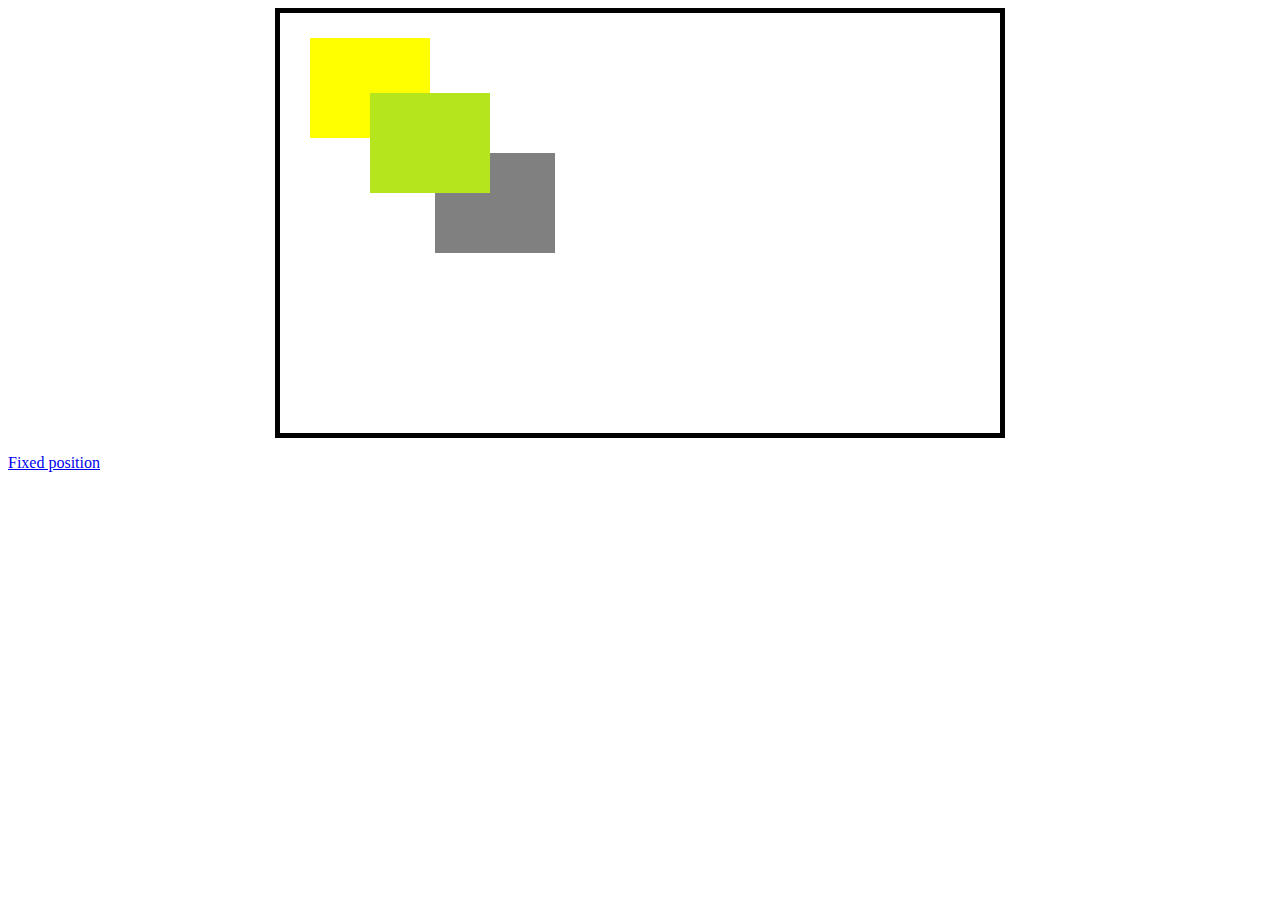
<file: index.html>
<!DOCTYPE html>
<html lang="en">
<head>
    <meta charset="UTF-8">
    <meta http-equiv="X-UA-Compatible" content="IE=edge">
    <meta name="viewport" content="width=device-width, initial-scale=1.0">
    <title>CSS position</title>
    <link rel="stylesheet" href="styles/style.css">
</head>
<body>
    <div class="container">
        <div class="yellow"></div>
        <div class="green"></div>
        <div class="grey"></div>
    </div>
    <p><a href="pages/fixed.html" target="_blank">Fixed position</a></p>    
</body>
</html>
</file>
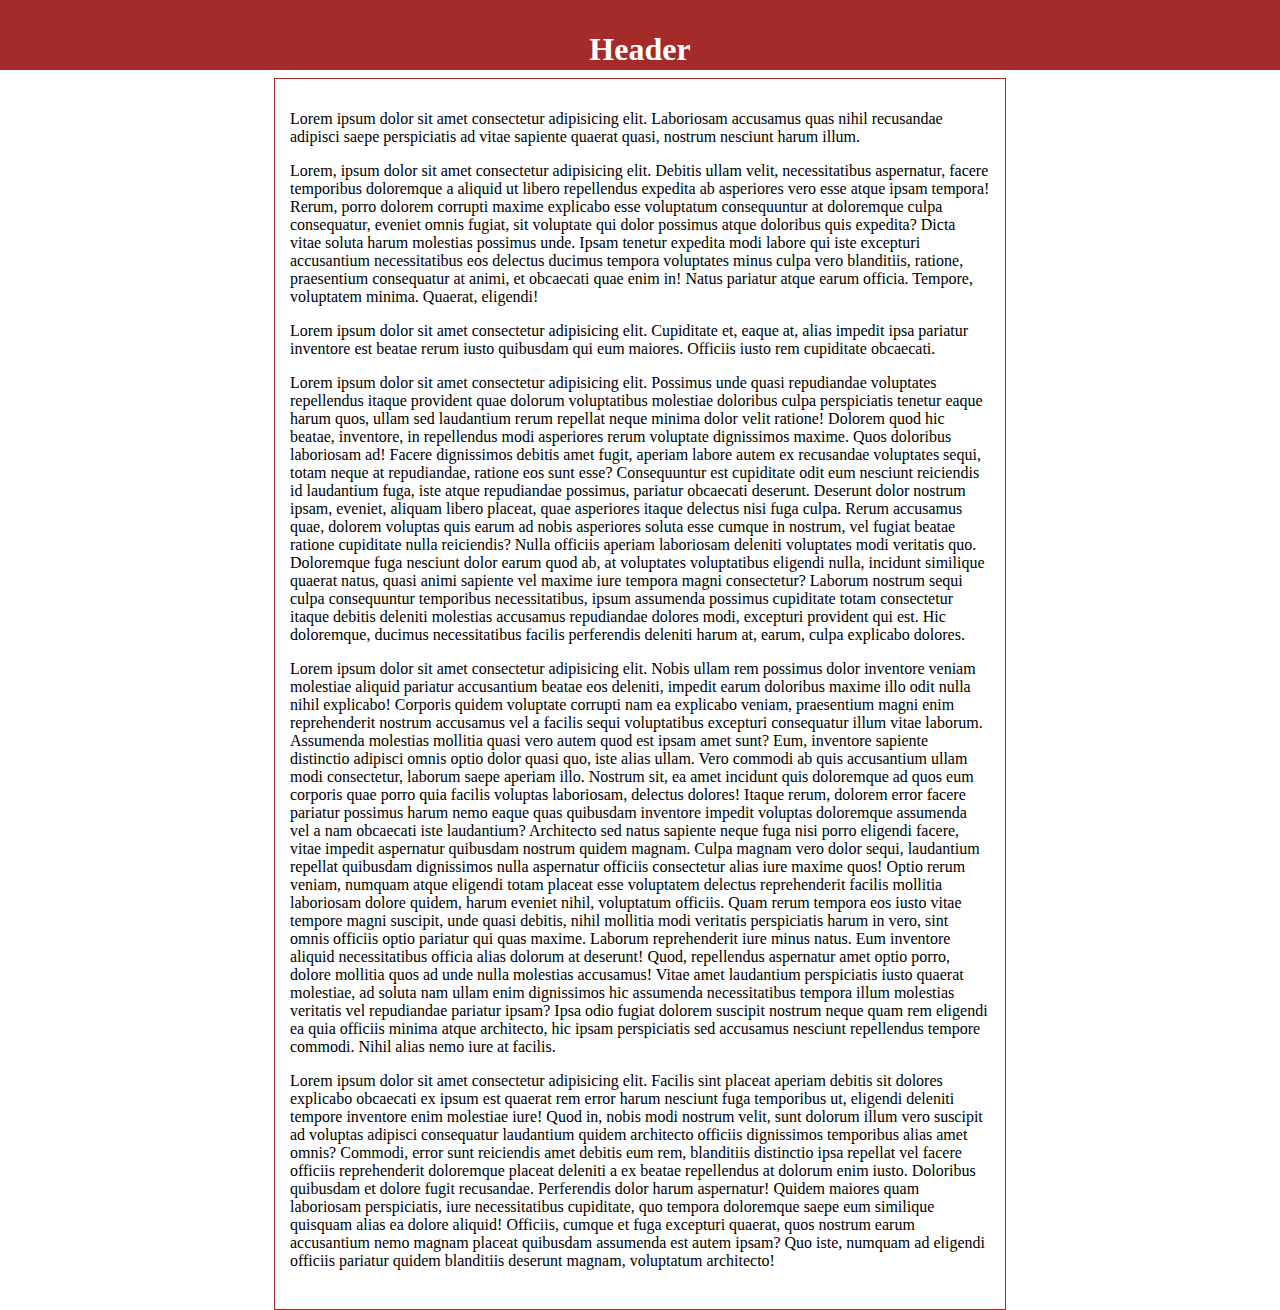
<file: pages/fixed.html>
<!DOCTYPE html>
<html lang="en">
<head>
    <meta charset="UTF-8">
    <meta http-equiv="X-UA-Compatible" content="IE=edge">
    <meta name="viewport" content="width=device-width, initial-scale=1.0">
    <title>Fixed position</title>
    <link rel="stylesheet" href="../styles/style.css">
</head>
<div>
    <div class="header">
        <h1>Header</h1>    
    </div>
    <div class="content">
        <p>Lorem ipsum dolor sit amet consectetur adipisicing elit. Laboriosam accusamus quas nihil recusandae adipisci saepe perspiciatis ad vitae sapiente quaerat quasi, nostrum nesciunt harum illum.</p>
        <p>Lorem, ipsum dolor sit amet consectetur adipisicing elit. Debitis ullam velit, necessitatibus aspernatur, facere temporibus doloremque a aliquid ut libero repellendus expedita ab asperiores vero esse atque ipsam tempora! Rerum, porro dolorem corrupti maxime explicabo esse voluptatum consequuntur at doloremque culpa consequatur, eveniet omnis fugiat, sit voluptate qui dolor possimus atque doloribus quis expedita? Dicta vitae soluta harum molestias possimus unde. Ipsam tenetur expedita modi labore qui iste excepturi accusantium necessitatibus eos delectus ducimus tempora voluptates minus culpa vero blanditiis, ratione, praesentium consequatur at animi, et obcaecati quae enim in! Natus pariatur atque earum officia. Tempore, voluptatem minima. Quaerat, eligendi!</p>
        <p>Lorem ipsum dolor sit amet consectetur adipisicing elit. Cupiditate et, eaque at, alias impedit ipsa pariatur inventore est beatae rerum iusto quibusdam qui eum maiores. Officiis iusto rem cupiditate obcaecati.</p>
        <p>Lorem ipsum dolor sit amet consectetur adipisicing elit. Possimus unde quasi repudiandae voluptates repellendus itaque provident quae dolorum voluptatibus molestiae doloribus culpa perspiciatis tenetur eaque harum quos, ullam sed laudantium rerum repellat neque minima dolor velit ratione! Dolorem quod hic beatae, inventore, in repellendus modi asperiores rerum voluptate dignissimos maxime. Quos doloribus laboriosam ad! Facere dignissimos debitis amet fugit, aperiam labore autem ex recusandae voluptates sequi, totam neque at repudiandae, ratione eos sunt esse? Consequuntur est cupiditate odit eum nesciunt reiciendis id laudantium fuga, iste atque repudiandae possimus, pariatur obcaecati deserunt. Deserunt dolor nostrum ipsam, eveniet, aliquam libero placeat, quae asperiores itaque delectus nisi fuga culpa. Rerum accusamus quae, dolorem voluptas quis earum ad nobis asperiores soluta esse cumque in nostrum, vel fugiat beatae ratione cupiditate nulla reiciendis? Nulla officiis aperiam laboriosam deleniti voluptates modi veritatis quo. Doloremque fuga nesciunt dolor earum quod ab, at voluptates voluptatibus eligendi nulla, incidunt similique quaerat natus, quasi animi sapiente vel maxime iure tempora magni consectetur? Laborum nostrum sequi culpa consequuntur temporibus necessitatibus, ipsum assumenda possimus cupiditate totam consectetur itaque debitis deleniti molestias accusamus repudiandae dolores modi, excepturi provident qui est. Hic doloremque, ducimus necessitatibus facilis perferendis deleniti harum at, earum, culpa explicabo dolores.</p>
        <p>Lorem ipsum dolor sit amet consectetur adipisicing elit. Nobis ullam rem possimus dolor inventore veniam molestiae aliquid pariatur accusantium beatae eos deleniti, impedit earum doloribus maxime illo odit nulla nihil explicabo! Corporis quidem voluptate corrupti nam ea explicabo veniam, praesentium magni enim reprehenderit nostrum accusamus vel a facilis sequi voluptatibus excepturi consequatur illum vitae laborum. Assumenda molestias mollitia quasi vero autem quod est ipsam amet sunt? Eum, inventore sapiente distinctio adipisci omnis optio dolor quasi quo, iste alias ullam. Vero commodi ab quis accusantium ullam modi consectetur, laborum saepe aperiam illo. Nostrum sit, ea amet incidunt quis doloremque ad quos eum corporis quae porro quia facilis voluptas laboriosam, delectus dolores! Itaque rerum, dolorem error facere pariatur possimus harum nemo eaque quas quibusdam inventore impedit voluptas doloremque assumenda vel a nam obcaecati iste laudantium? Architecto sed natus sapiente neque fuga nisi porro eligendi facere, vitae impedit aspernatur quibusdam nostrum quidem magnam. Culpa magnam vero dolor sequi, laudantium repellat quibusdam dignissimos nulla aspernatur officiis consectetur alias iure maxime quos! Optio rerum veniam, numquam atque eligendi totam placeat esse voluptatem delectus reprehenderit facilis mollitia laboriosam dolore quidem, harum eveniet nihil, voluptatum officiis. Quam rerum tempora eos iusto vitae tempore magni suscipit, unde quasi debitis, nihil mollitia modi veritatis perspiciatis harum in vero, sint omnis officiis optio pariatur qui quas maxime. Laborum reprehenderit iure minus natus. Eum inventore aliquid necessitatibus officia alias dolorum at deserunt! Quod, repellendus aspernatur amet optio porro, dolore mollitia quos ad unde nulla molestias accusamus! Vitae amet laudantium perspiciatis iusto quaerat molestiae, ad soluta nam ullam enim dignissimos hic assumenda necessitatibus tempora illum molestias veritatis vel repudiandae pariatur ipsam? Ipsa odio fugiat dolorem suscipit nostrum neque quam rem eligendi ea quia officiis minima atque architecto, hic ipsam perspiciatis sed accusamus nesciunt repellendus tempore commodi. Nihil alias nemo iure at facilis.</p>
        <p>Lorem ipsum dolor sit amet consectetur adipisicing elit. Facilis sint placeat aperiam debitis sit dolores explicabo obcaecati ex ipsum est quaerat rem error harum nesciunt fuga temporibus ut, eligendi deleniti tempore inventore enim molestiae iure! Quod in, nobis modi nostrum velit, sunt dolorum illum vero suscipit ad voluptas adipisci consequatur laudantium quidem architecto officiis dignissimos temporibus alias amet omnis? Commodi, error sunt reiciendis amet debitis eum rem, blanditiis distinctio ipsa repellat vel facere officiis reprehenderit doloremque placeat deleniti a ex beatae repellendus at dolorum enim iusto. Doloribus quibusdam et dolore fugit recusandae. Perferendis dolor harum aspernatur! Quidem maiores quam laboriosam perspiciatis, iure necessitatibus cupiditate, quo tempora doloremque saepe eum similique quisquam alias ea dolore aliquid! Officiis, cumque et fuga excepturi quaerat, quos nostrum earum accusantium nemo magnam placeat quibusdam assumenda est autem ipsam? Quo iste, numquam ad eligendi officiis pariatur quidem blanditiis deserunt magnam, voluptatum architecto!</p>
    </div>
</body>
</html>
</file>
<file: styles/style.css>
.container {
    width: 700px;
    height: 400px;;
    margin: 0 auto;
    padding: 10px;
    border: 5px solid black;
    position: relative;
}

.yellow {
    background-color: yellow;
    width: 120px;
    height: 100px;
    position: relative;
    top: 15px;
    left: 20px;
}

.green {
    background-color: #b5e61d;
    width: 120px;
    height: 100px;
    position: relative;
    top: -30px;
    left: 80px;
    z-index: 100;
}

.grey {
    background-color: grey;
    width: 120px;
    height: 100px;
    position: relative;
    top: -70px;
    left: 145px;
}

.header {
    width: 100%;
    height: 50px;
    position: fixed; 
    z-index: 100;
    top: 0;
    left: 0;
    right: 0;       
    background: brown;
    padding: 10px 0;
    text-align: center;
    color: #fff;
}

.content {
    width: 700px;
    height: 1200px;
    border: 1px solid brown;
    margin: 0 auto;
    position: relative;
    top: 70px;
    padding: 15px;
}
</file>
